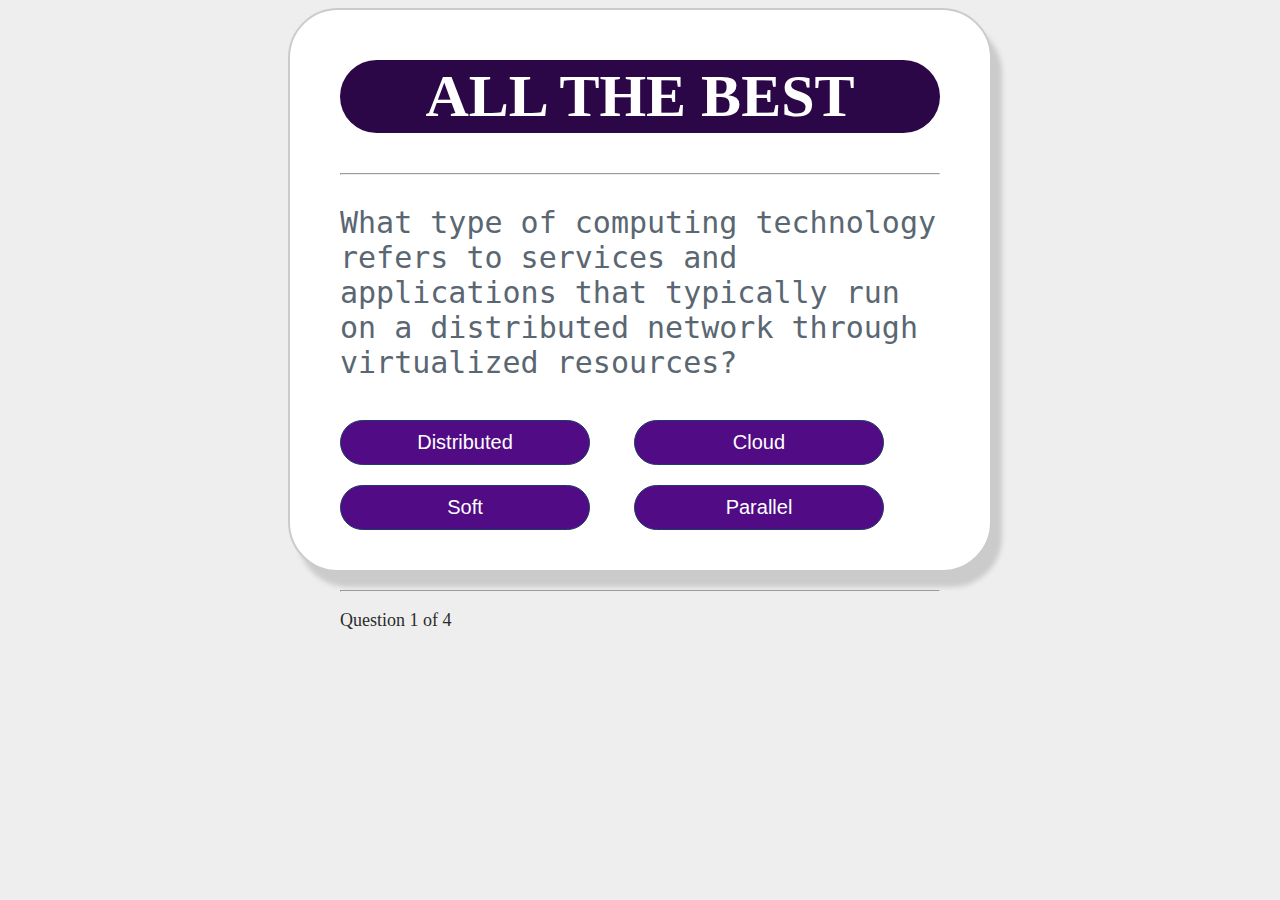
<file: ExamPortal1-1.0-SNAPSHOT/Quiz.html>
<html>
<head lang="en">
<meta charset="UTF-8">
<title> My Quiz </title>
<link rel="stylesheet" type="text/css" href="style.css">
</head>
<body>
<div class="grid">
<div id="quiz">
   
<h1> ALL THE BEST </h1>
<hr style="margin-bottom: 20px">
<p id="question"> </p>

<div class="button">
<button id="bt0"> <span id="choice0"> </span> </button>
<button id="bt1"> <span id="choice1"> </span> </button>
<button id="bt2"> <span id="choice2"> </span> </button>
<button id="bt3"> <span id="choice3"> </span> </button>

</div>

<hr style="margin-top: 50px">

<footer>
<p id="progress"> Question x of y</p>
</footer>
</div>
 <div id="quiz1"></div>
</div>

<script src="quiz.js"> </script>
<script src="question.js"> </script>
<script src="app.js"> </script>







</body>



</html>
</file>
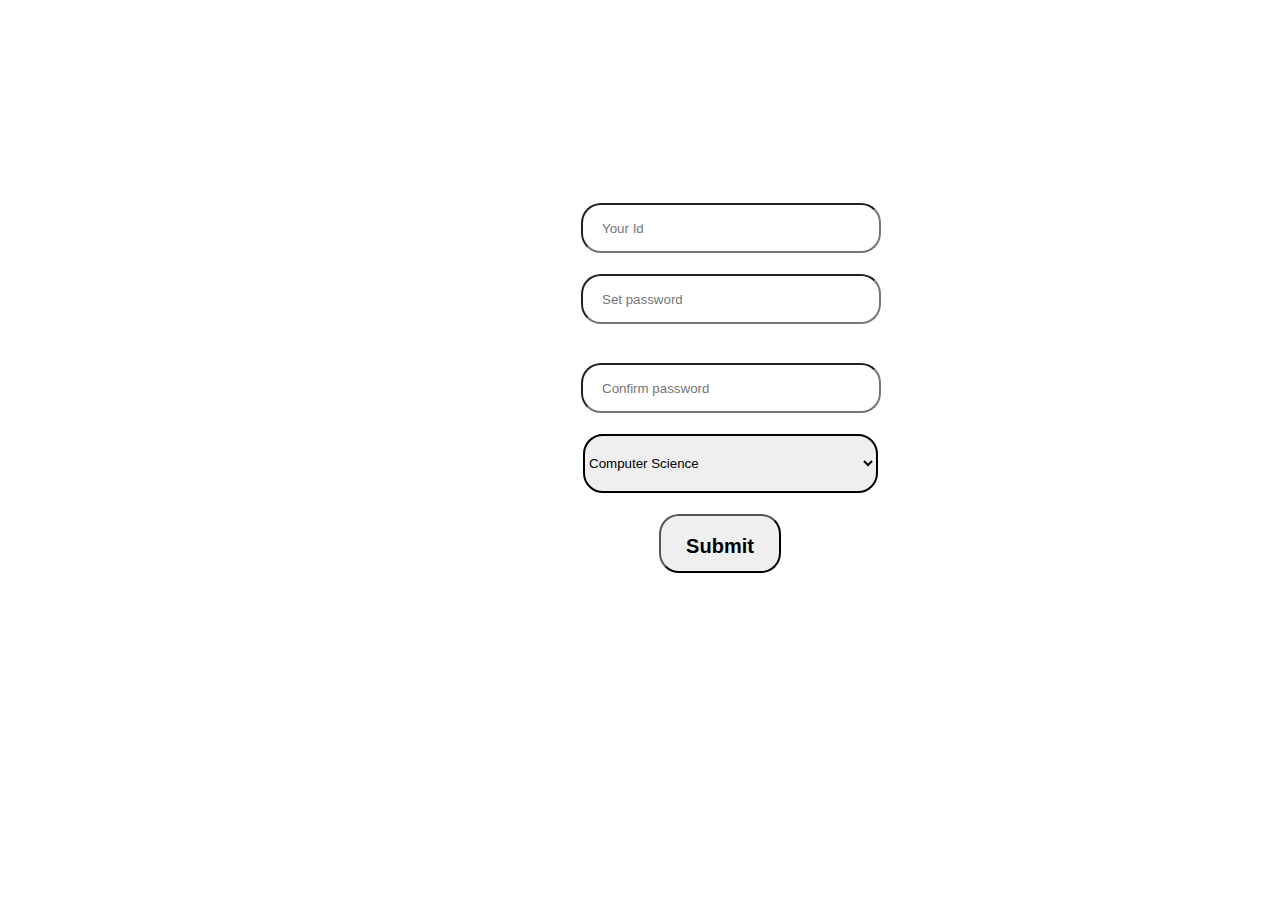
<file: ExamPortal1-1.0-SNAPSHOT/registration.html>
<!DOCTYPE html>
<html>
<head>
    <meta charset="utf-8">
    <title>Login Page</title>
    <style type="text/css">
    *{
            box-sizing: border-box;
            padding:0px;
            margin:0px;
            text-decoration: none;
            list-style: none;
    }
    body{
        background-image:url(https://preview.pixlr.com/images/800wm/1151/2/1151119067.jpg);
            background-repeat: no-repeat;
            background-size: cover;
            height: 100%;
    }
           

        
        input{
            display: block;
            width: 300px;
            height: 50px;
            border-radius: 20px;
           padding: 19px;
            
            margin-left: 581px;

        }
        input:hover{
            border-color:#63df63;
            background-color:greenyellow;
        }
        #ID{
            margin-top: 203px ;
        }
        #course{
            margin-top: 21px;
        }

      #pass{
         margin-top: 21px;
      }
        #login{
              
              width: 122px;
            height: 59px;
            margin-top: 21px;
            margin-left: 659px;
            text-align: center;
            font-size: 20px;
            font-weight: bold;
            }
            #confirm{
                margin-top: 21px;
            }
            select{
                margin-left: 583px;
                margin-top: 21px;
                width: 295px;
                height: 59px;
                border: 2px solid black;
                border-radius: 20px ;
                
            }
            select:hover{
            border-color:#63df63;
            background-color:greenyellow;
        }
            #message1{
                margin-left: 600px;
               color: red;
            }
    </style>
</head>
<body>
    <form action="registration.jsp" method="post" onsubmit="return check()">
        <input type="text" placeholder="Your Id" id="ID" name="email" required>
        <input type="password" placeholder="Set password " id="pass" name="password" required>
        <span id="message1"> </span>
        <input type="password" placeholder="Confirm password "  name="confirmpassword"  id="confirm">
        <!--<input type="text" name="course" placeholder="your course here" id="course" required>-->
        <select name="courses" id="lang">
        <option value="CS">Computer Science</option>
        <option value="IT">IT</option>
        <option value="IOT">IOT</option>
        <option value="Mechanical">Mechanical</option>
        <option value="AI">AI</option>
        
      </select>
        <input type="submit"  value="Submit" id="login">
   </form>
    <script>
        
          
              
            function check()
            {
                var find=document.getElementById("ID").value;
                var start=find.substring(0,2);
                if(find.includes("@medicaps.ac.in")==false || start!="en")
                {
                   
                    alert("enter correct maail");
                    return false;
                }
                var pass=document.getElementById('pass').value;
                var confirm=document.getElementById('confirm').value;
                if(pass!=confirm)
                {
                   document.getElementById('message1').innerHTML="**password do not match";
                    return false;
                }
                else
                return true;
            }
            
           
    </script>
</body>
</html>
</file>
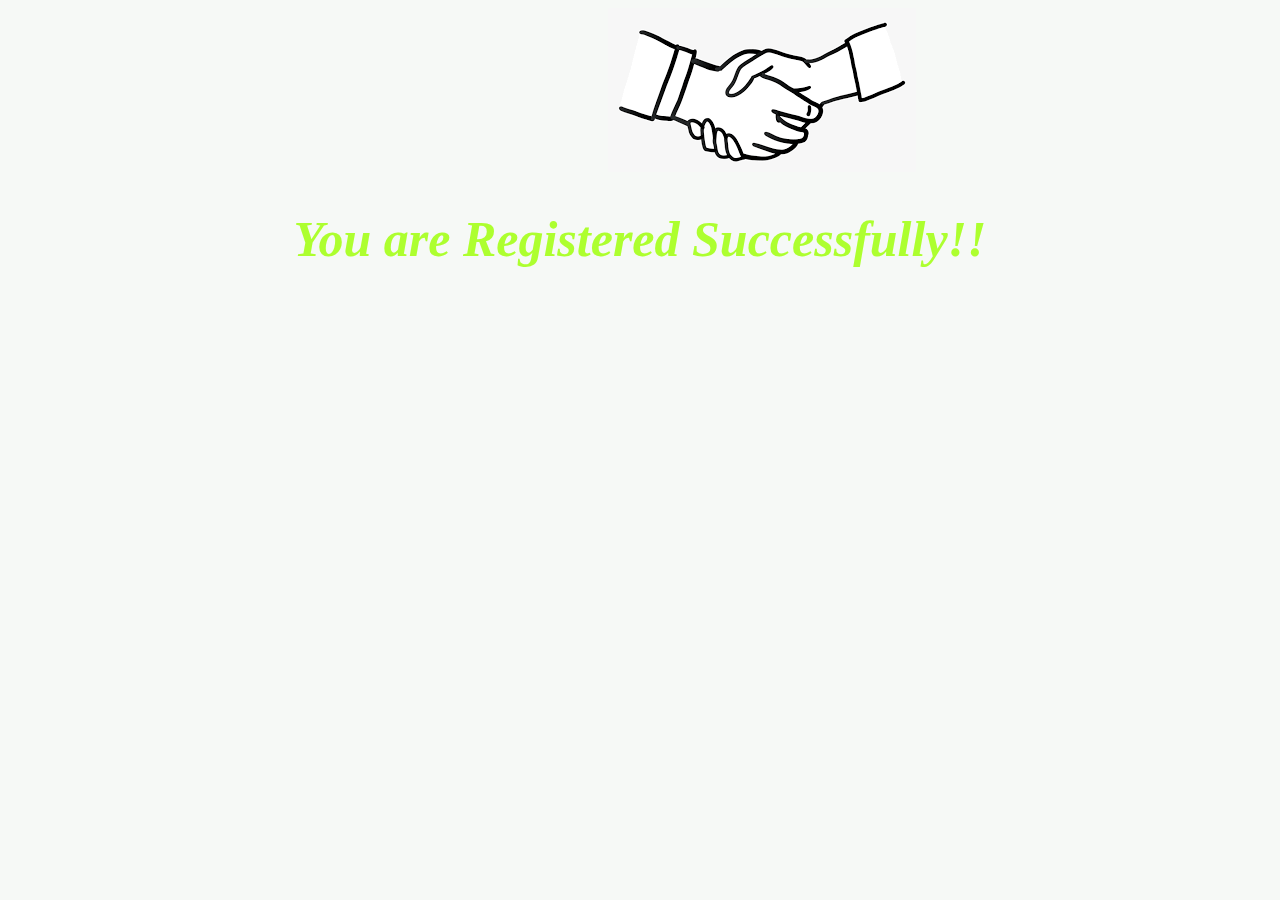
<file: ExamPortal1-1.0-SNAPSHOT/Successfull.html>
<!DOCTYPE html>
<html>
<head>
	<meta charset="utf-8">
	<title></title>
	<style type="text/css">
		h1{
			font-style: italic;
			font-size: 50px;
			color: greenyellow;
			text-align: center;
		}
		img{
			margin-left: 600px;
		}
		body{
			background-color:#5184530d;
		}
	</style>
</head>
<body>
 
 <img src="[data-uri]">
 <h1>You are Registered Successfully!!</h1>
</body>
</html>
</file>
<file: ExamPortal1-1.0-SNAPSHOT/style.css>
body {
background-color: #eeeeee;
}

.grid {
width: 600px;
height: 500px;
margin: 0 auto;
background-color: #fff;
padding: 10px 50px 50px 50px;
border-radius: 50px;
border: 2px solid #cbcbcb;
box-shadow: 10px 15px 5px #cbcbcb;
}

.grid h1 {
font-family: "sans-serif";
background-color: #2c0747;
font-size: 60px;
text-align: center;
color: #ffffff;
padding: 2px 0px;
border-radius: 50px;
}

#score {
color: #5A6772;
text-align: center;
font-size: 30px;
}


.grid #question {
font-family: "monospace";
font-size: 30px;
color: #5A6772;
}


.buttons {
margin-top: 30px;
}

#bt0, #bt1, #bt2, #bt3 {
background-color: #510b84;
width: 250px;
font-size: 20px;
color: #fff;
border: 1px solid #1D3C6A;
border-radius: 50px;
margin: 10px 40px 10px 0px;
padding: 10px 10px;
}

#bt0:hover, #bt1:hover, #bt2:hover, #bt3:hover {
cursor: pointer;
background-color: #2c0747; 
}   

#bt0: focus, #bt1: focus, #bt2: focus, #bt3: focus {
outline: 0;
}

#progress {
color: #2b2b2b;
font-size: 18px;
}
</file>
